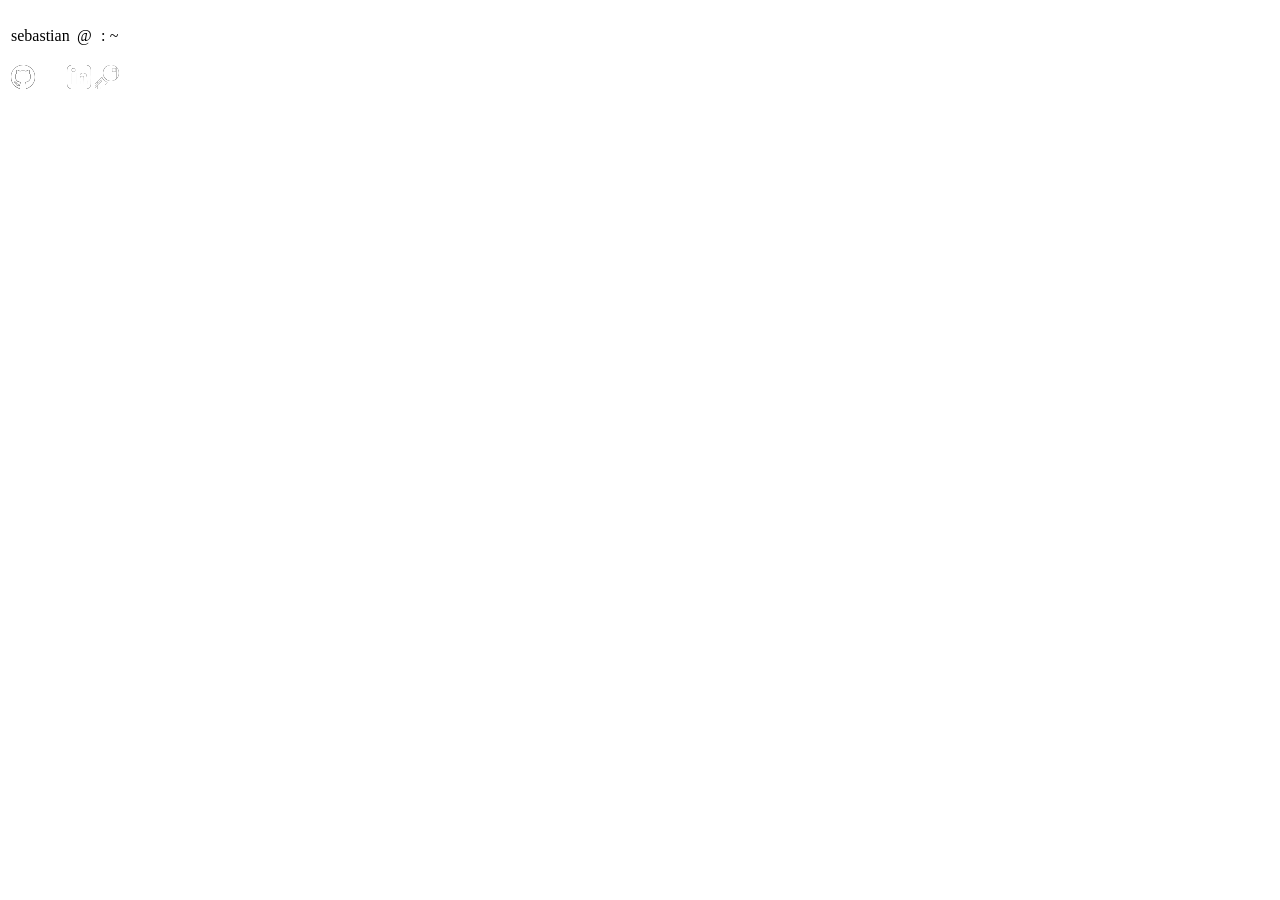
<file: www/index.html>
<!doctype html>
<html lang="en">
    <head>
        <meta charset="utf-8">
        <meta name="viewport" content="width=device-width, initial-scale=1">

        <title>Karlsen.fr</title>
        <meta name="description" content="Sebastian Karlsen's portfolio">
        <meta name="keywords" content="karlsen, sebastian, portfolio">
        <meta name="author" content="Sebastian Karlsen">

        <link
            href="icons/K.svg"
            rel="icon"
            type="image/svg+xml"
        >

        <link
            href="style.cc1536b8.css"
            rel="stylesheet"
            integrity="sha384-AkmnjrJ8xKNF9WrN5aHj9P/3k6KN0E5nSbfLQBWglf0aZHMLlZFy/ArvAIww5SFC"
            crossorigin="anonymous"
        >

        <script
            src="script.05f3b90f.js"
            integrity="sha384-KPeA/26PIq5WbcyWlRDbvq0HWa4gFrKKRv81ybeQs9rqQnJAbndGAZ48jMny7xgp"
            crossorigin="anonymous"
        ></script>
    </head>

    <body>
        <table>
            <tr class="prompt">
                <td class="username"><p>sebastian</p></td>
                <td><p>@</p></td>
                <td class="hostname"><pre id="hostname-pre"></pre></td>
                <td><p>:</p></td>
                <td class="dir"><p>~</p></td>
            </tr>

            <tr class="links">
                <td colspan="5">
                    <a href="https://github.com/sebastka" title="Github" target="_blank"><img src="icons/github.invert.svg" alt="Github"></a>
                    <!-- <a href="https://git.karlsen.fr/sebastian" title="Forgejo" target="_blank"><img src="icons/forgejo.svg" alt="Forgejo"></a> -->
                    <a href="https://matrix.to/#/@sebastian:karlsen.fr" title="Matrix" target="_blank"><img src="icons/matrix.invert.svg" alt="Matrix: @sebastian:karlsen.fr"></a>
                    <!-- <a href="matrix:u/sebastian:karlsen.fr" title="Matrix: @sebastian:karlsen.fr"><img src="icons/matrix.invert.svg" alt="Matrix: @sebastian:karlsen.fr"></a> -->
                    <a href="https://www.linkedin.com/in/sebastka/" title="LinkedIn" target="_blank"><img src="icons/linkedin.invert.svg" alt="LinkedIn"></a>
                    <a href=".well-known/openpgpkey/hu/5cndseni3c7rxczmbppqz78bn1wcr114" title="PGP Public key" id="pgp-link"><img src="icons/key.invert.svg" alt="PGP"></a>
                </td>
            </tr>
        </table>

        <svg xmlns="http://www.w3.org/2000/svg" id="icon-sprite" width="0" height="0" aria-hidden="true">
            <symbol id="icon-copy" viewBox="0 0 24 24" fill="none" stroke="currentColor" stroke-width="2" stroke-linecap="round" stroke-linejoin="round">
                <rect x="9" y="9" width="13" height="13" rx="2"></rect>
                <path d="M5 15H4a2 2 0 0 1-2-2V4a2 2 0 0 1 2-2h9a2 2 0 0 1 2 2v1"></path>
            </symbol>
            <symbol id="icon-check" viewBox="0 0 24 24" fill="none" stroke="currentColor" stroke-width="2" stroke-linecap="round" stroke-linejoin="round">
                <path d="M20 6 9 17l-5-5"></path>
            </symbol>
        </svg>

        <dialog id="pgp-dialog" aria-label="PGP public key">
            <button id="pgp-close" type="button" aria-label="Close">&times;</button>

            <dl>
                <dt>User ID</dt>
                <dd><pre id="pgp-uid"></pre></dd>

                <dt>Fingerprint</dt>
                <dd>
                    <pre id="pgp-fpr"></pre>
                    <button class="copy" type="button" data-copy="pgp-fpr" title="Copy fingerprint" aria-label="Copy fingerprint"><svg aria-hidden="true"><use href="#icon-copy"></use></svg></button>
                </dd>

                <dt>Key ID</dt>
                <dd>
                    <pre id="pgp-keyid"></pre>
                    <button class="copy" type="button" data-copy="pgp-keyid" title="Copy key ID" aria-label="Copy key ID"><svg aria-hidden="true"><use href="#icon-copy"></use></svg></button>
                </dd>

                <dt>Created</dt>
                <dd><pre id="pgp-created"></pre></dd>

                <dt>Expires</dt>
                <dd><pre id="pgp-expires"></pre></dd>
            </dl>

            <p id="pgp-error"></p>

            <div id="pgp-armor-wrap">
                <div class="bar">
                    <button class="copy" type="button" data-copy="pgp-armor" title="Copy public key" aria-label="Copy public key"><svg aria-hidden="true"><use href="#icon-copy"></use></svg></button>
                </div>
                <pre id="pgp-armor"></pre>
            </div>

            <p class="actions">
                <a href=".well-known/openpgpkey/hu/5cndseni3c7rxczmbppqz78bn1wcr114" download="publickey.pgp" id="pgp-download">download</a>
            </p>
        </dialog>
    </body>
</html>
</file>
<file: www/style.cc1536b8.css>
style.css
</file>
